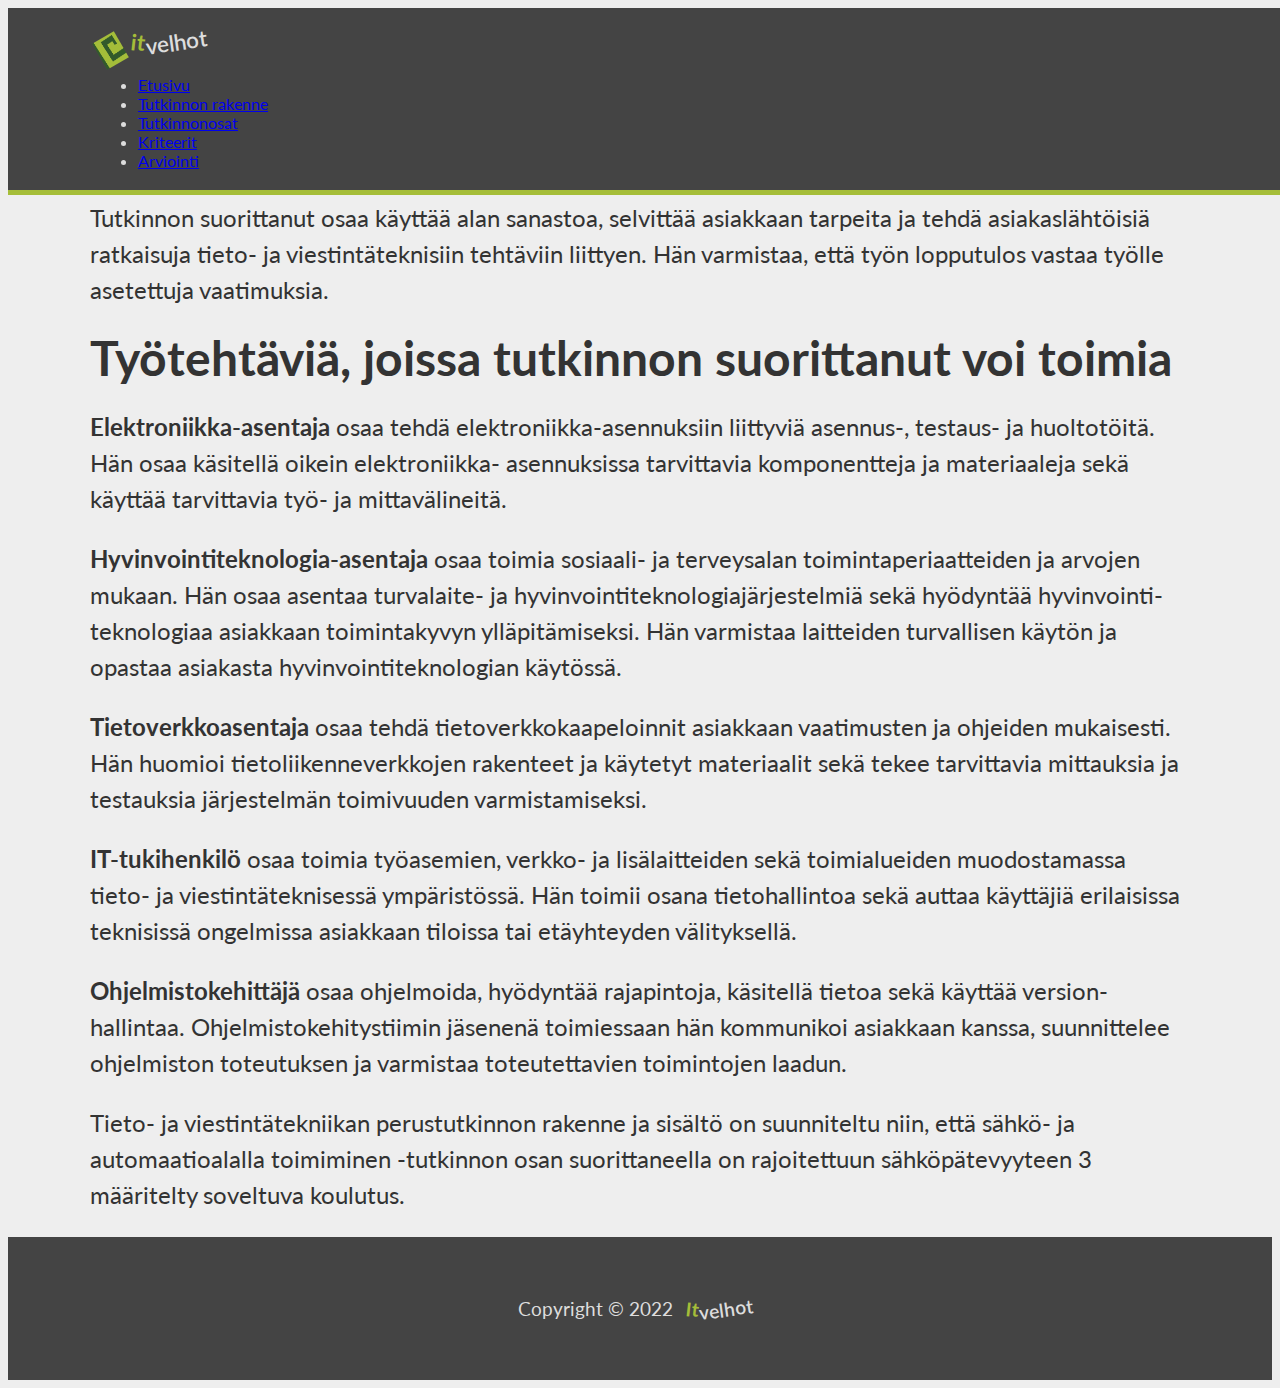
<file: index.html>
<!DOCTYPE html>
<html lang="fi">
<head>
    <meta charset="UTF-8">
    <meta http-equiv="X-UA-Compatible" content="IE=edge">
    <meta name="viewport" content="width=device-width, initial-scale=1.0">
    <title>Respo, mutta bootilla</title>
    <link rel="stylesheet" href="style.css">
    <link href="https://cdn.jsdelivr.net/npm/bootstrap@5.1.3/dist/css/bootstrap.min.css" rel="stylesheet" integrity="sha384-1BmE4kWBq78iYhFldvKuhfTAU6auU8tT94WrHftjDbrCEXSU1oBoqyl2QvZ6jIW3" crossorigin="anonymous">
</head>
<body>
    <nav class="navbar navbar-expand navbar-dark">
        <div class="col"><span class="logo"><img src="img/img.respo/eseduLogo3.png" alt="Logo"><span class="highlight">it</span><span class="highlight2">velhot</span></span></div>
        <div class="row">
            <ul class="navbar-nav"> 
                <li class="nav-item">
                    <a class="nav-link" href="index.html">Etu&shy;sivu</a>
                </li>
                <li class="nav-item">
                    <a class="nav-link" href="tura.html">Tut&shy;kin&shy;non rakenne</a>
                </li>
                <li class="nav-item">
                    <a class="nav-link" href="tuos.html">Tutkin&shy;non&shy;osat</a>
                </li>
                <li class="nav-item">
                    <a class="nav-link" href="krit.html">Kri&shy;tee&shy;rit</a>
                </li>
                <li class="nav-item">
                    <a class="nav-link" href="arvi.html">Arvi&shy;oin&shy;ti</a>
                </li>
            </ul>
        </div>
    </nav>

    <main>
        <div class="container-fluid p-3 pt-0">
            <h1>Tutkinnon suorittaneen osaaminen</h1>
            <p> 
                Tieto- ja viestintätekniikan perus&shy;tutkinnon suorittaneella on tieto- ja viestintä&shy;tekniikan tehtävissä edellytetty ammatti&shy;taito, 
                ja hän osaa toimia yhteistyö&shy;kykyisesti tieto- ja viestintä&shy;teknisessä ympäristössä. Tutkinnon suorittanut osaa käyttää alan sanastoa, 
                selvittää asiakkaan tarpeita ja tehdä asiakas&shy;lähtöisiä ratkaisuja tieto- ja viestintä&shy;teknisiin tehtäviin liittyen. Hän varmistaa, 
                että työn loppu&shy;tulos vastaa työlle asetettuja vaatimuksia.
            </p>

            <h1>Työtehtäviä, joissa tutkinnon suorittanut voi toimia</h1>

            <p>
                <b>Elektroniikka-asentaja</b> osaa tehdä elektroniikka-asennuksiin liittyviä asennus-, testaus- ja huolto&shy;töitä. Hän osaa käsitellä oikein elektroniikka-
                asennuksissa tarvittavia komponentteja ja materiaaleja sekä käyttää tarvittavia työ- ja mitta&shy;välineitä.
            </p>

            <p> 
                <b>Hyvinvointiteknologia-asentaja</b> osaa toimia sosiaali- ja terveysalan toiminta&shy;periaatteiden ja arvojen mukaan. Hän osaa asentaa turvalaite- ja 
                hyvinvointi&shy;teknologia&shy;järjestelmiä sekä hyödyntää hyvinvointi&shy;teknologiaa asiakkaan toiminta&shy;kyvyn yllä&shy;pitämiseksi. Hän varmistaa laitteiden turvallisen käytön 
                ja opastaa asiakasta hyvinvointi&shy;teknologian käytössä.
            </p>

            <p>
                <b>Tietoverkkoasentaja</b> osaa tehdä tieto&shy;verkko&shy;kaapeloinnit asiakkaan vaatimusten ja ohjeiden mukaisesti. Hän huomioi tieto&shy;liikenne&shy;verkkojen rakenteet ja 
                käytetyt materiaalit sekä tekee tarvittavia mittauksia ja testauksia järjestelmän toimivuuden varmistamiseksi.
            </p>

            <p>
                <b>IT-tukihenkilö</b> osaa toimia työ&shy;asemien, verkko- ja lisä&shy;laitteiden sekä toimi&shy;alueiden muodostamassa tieto- ja viestintä&shy;teknisessä ympäristössä. Hän toimii osana 
                tieto&shy;hallintoa sekä auttaa käyttäjiä erilaisissa teknisissä ongelmissa asiakkaan tiloissa tai etä&shy;yhteyden välityksellä.
            </p>

            <p>
                <b>Ohjelmistokehittäjä</b> osaa ohjelmoida, hyödyntää raja&shy;pintoja, käsitellä tietoa sekä käyttää version&shy;hallintaa. Ohjelmisto&shy;kehitys&shy;tiimin jäsenenä toimiessaan 
                hän kommunikoi asiakkaan kanssa, suunnittelee ohjelmiston toteutuksen ja varmistaa toteutettavien toimintojen laadun.
            </p>

            <p>
                Tieto- ja viestintätekniikan perus&shy;tutkinnon rakenne ja sisältö on suunniteltu niin, että sähkö- ja automaatio&shy;alalla toimiminen -tutkinnon osan suorittaneella on 
                rajoitettuun sähkö&shy;pätevyyteen 3 määritelty soveltuva koulutus.
            </p>
    
        </div>
        
    </main>
    <footer>
        <div class="logo">
            Copyright &copy; 2022 <span><span class="highlight">It</span><span class="highlight2">velhot</span></span>
        </div>

    </footer>
    
</body>
</html>
</file>
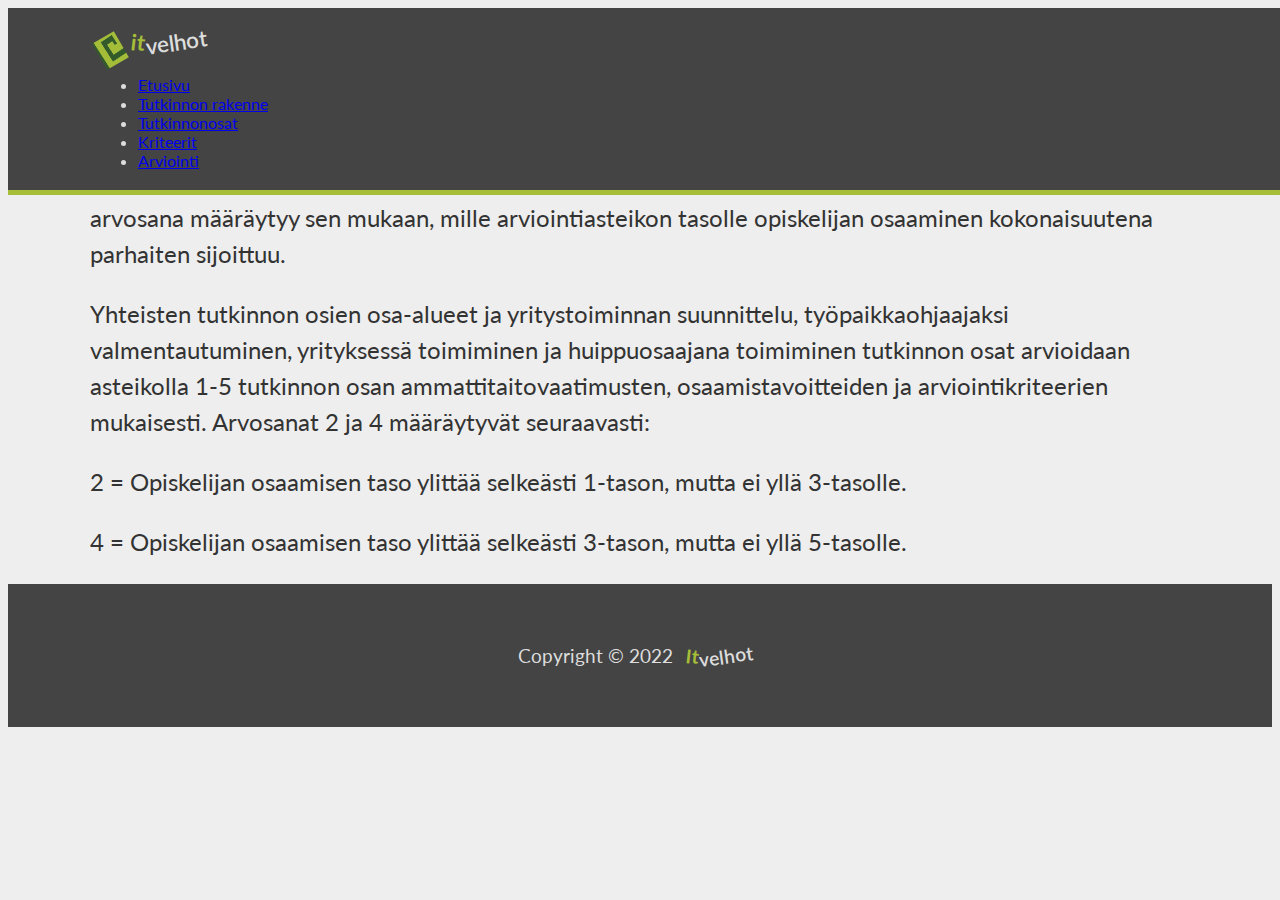
<file: arvi.html>
<!DOCTYPE html>
<html lang="fi">
<head>
    <meta charset="UTF-8">
    <meta http-equiv="X-UA-Compatible" content="IE=edge">
    <meta name="viewport" content="width=device-width, initial-scale=1.0">
    <title>Respo, mutta bootilla</title>
    <link rel="stylesheet" href="style.css">
    <link href="https://cdn.jsdelivr.net/npm/bootstrap@5.1.3/dist/css/bootstrap.min.css" rel="stylesheet" integrity="sha384-1BmE4kWBq78iYhFldvKuhfTAU6auU8tT94WrHftjDbrCEXSU1oBoqyl2QvZ6jIW3" crossorigin="anonymous">
</head>
<body>
    <nav class="navbar navbar-expand navbar-dark">
        <div class="col"><span class="logo"><img src="img/img.respo/eseduLogo3.png" alt="Logo"><span class="highlight">it</span><span class="highlight2">velhot</span></span></div>
        <div class="row">
            <ul class="navbar-nav"> 
                <li class="nav-item">
                    <a class="nav-link" href="index.html">Etu&shy;sivu</a>
                </li>
                <li class="nav-item">
                    <a class="nav-link" href="tura.html">Tut&shy;kin&shy;non rakenne</a>
                </li>
                <li class="nav-item">
                    <a class="nav-link" href="tuos.html">Tutkin&shy;non&shy;osat</a>
                </li>
                <li class="nav-item">
                    <a class="nav-link" href="krit.html">Kri&shy;tee&shy;rit</a>
                </li>
                <li class="nav-item">
                    <a class="nav-link" href="arvi.html">Arvi&shy;oin&shy;ti</a>
                </li>
            </ul>
        </div>
    </nav>

    <main>
        <div class="container-fluid p-3 pt-0">
            <h1>Osaamisen arviointi</h1>
            <p> 
                Ammatilliset tutkinnon osat arvioidaan asteikolla 1-5 tutkinnon osan ammatti&shy;taito&shy;vaatimusten ja arviointi&shy;kriteerien mukaisesti. Opiskelijan osaaminen arvioidaan 
                tutkinnon osittain. Tutkinnon osan arvosana määräytyy sen mukaan, mille arviointi&shy;asteikon tasolle opiskelijan osaaminen kokonaisuutena parhaiten sijoittuu.
            </p>

            <p>
                Yhteisten tutkinnon osien osa-alueet ja yritys&shy;toiminnan suunnittelu, työpaikka&shy;ohjaajaksi valmentautuminen, yrityksessä toimiminen ja huippu&shy;osaajana toimiminen 
                tutkinnon osat arvioidaan asteikolla 1-5 tutkinnon osan ammatti&shy;taito&shy;vaatimusten, osaamis&shy;tavoitteiden ja arviointi&shy;kriteerien mukaisesti. 
                Arvosanat 2 ja 4 määräytyvät seuraavasti:
            </p>

            <p>
                2 = Opiskelijan osaamisen taso ylittää selkeästi 1-tason, mutta ei yllä 3-tasolle.
            </p>

            <p>
                4 = Opiskelijan osaamisen taso ylittää selkeästi 3-tason, mutta ei yllä 5-tasolle.
            </p>
    
        </div>
        
    </main>
    <footer>
        <div class="logo">
            Copyright &copy; 2022 <span><span class="highlight">It</span><span class="highlight2">velhot</span></span>
        </div>

    </footer>
    
</body>
</html>
</file>
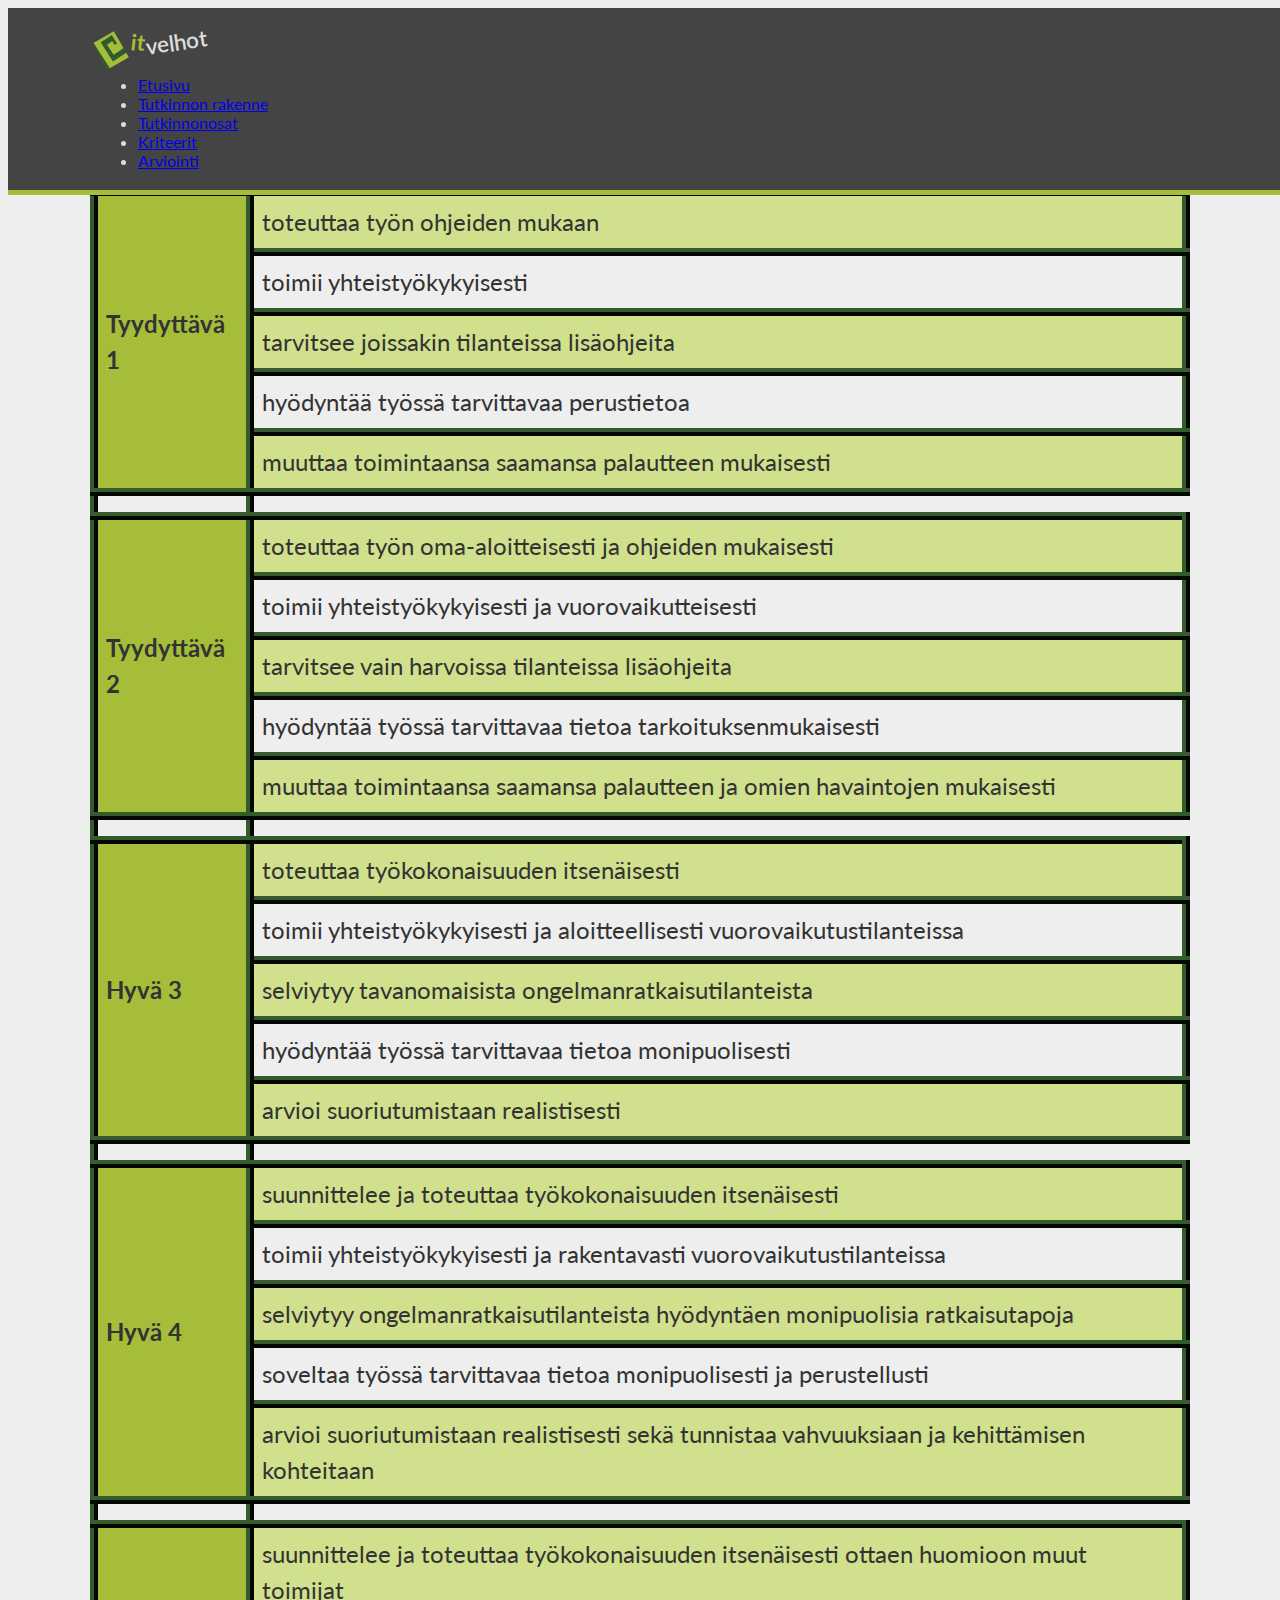
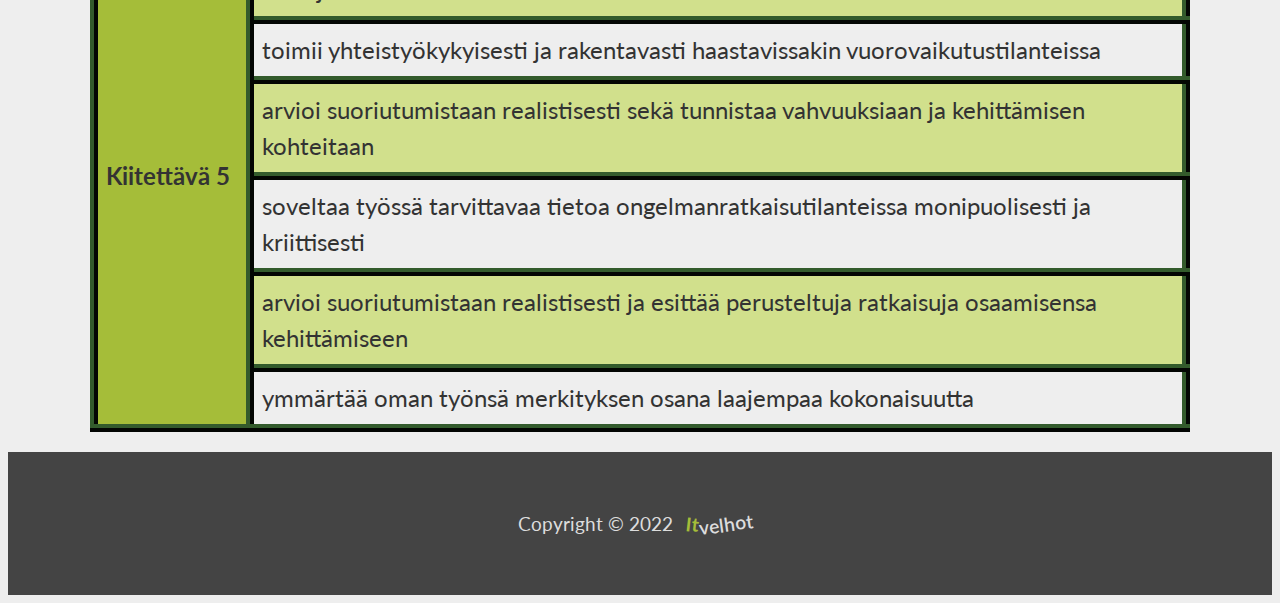
<file: krit.html>
<!DOCTYPE html>
<html lang="fi">
<head>
    <meta charset="UTF-8">
    <meta http-equiv="X-UA-Compatible" content="IE=edge">
    <meta name="viewport" content="width=device-width, initial-scale=1.0">
    <title>Respo, mutta bootilla</title>
    <link rel="stylesheet" href="style.css">
    <link href="https://cdn.jsdelivr.net/npm/bootstrap@5.1.3/dist/css/bootstrap.min.css" rel="stylesheet" integrity="sha384-1BmE4kWBq78iYhFldvKuhfTAU6auU8tT94WrHftjDbrCEXSU1oBoqyl2QvZ6jIW3" crossorigin="anonymous">
</head>
<body>
    <nav class="navbar navbar-expand navbar-dark">
        <div class="col"><span class="logo"><img src="img/img.respo/eseduLogo3.png" alt="Logo"><span class="highlight">it</span><span class="highlight2">velhot</span></span></div>
        <div class="row">
            <ul class="navbar-nav"> 
                <li class="nav-item">
                    <a class="nav-link" href="index.html">Etu&shy;sivu</a>
                </li>
                <li class="nav-item">
                    <a class="nav-link" href="tura.html">Tut&shy;kin&shy;non rakenne</a>
                </li>
                <li class="nav-item">
                    <a class="nav-link" href="tuos.html">Tutkin&shy;non&shy;osat</a>
                </li>
                <li class="nav-item">
                    <a class="nav-link" href="krit.html">Kri&shy;tee&shy;rit</a>
                </li>
                <li class="nav-item">
                    <a class="nav-link" href="arvi.html">Arvi&shy;oin&shy;ti</a>
                </li>
            </ul>
        </div>
    </nav>

    <main>
        <div class="table-responsive-sm p-3 container-fluid p-3 pt-0">
            <h1>Arviointikriteerit</h1>
            <table>
                <tr>
                    <th>Arvo&shy;sana</th>
                    <th>Opiskelija</th>
                </tr>
                
                <tr>
                    <th rowspan="5">Tyy&shy;dyt&shy;tä&shy;vä 1</th>
                    <td>toteuttaa työn ohjeiden mukaan</td>
                </tr>
                <tr>
                    <td>toimii yhteis&shy;työ&shy;kykyisesti</td>
                </tr>
                <tr>
                    <td>tarvitsee joissakin tilanteissa lisä&shy;ohjeita</td>
                </tr>
                <tr>
                    <td>hyödyntää työssä tarvittavaa perus&shy;tietoa</td>
                </tr>
                <tr>
                    <td>muuttaa toimintaansa saamansa palautteen mukaisesti</td>
                </tr>

                <tr>
                    <td></td>
                </tr>

                <tr>
                    <th rowspan="5">Tyy&shy;dyt&shy;tä&shy;vä 2</th>
                    <td>toteuttaa työn oma-aloitteisesti ja ohjeiden mukaisesti</td>
                </tr>
                <tr>
                    <td>toimii yhteis&shy;työ&shy;kykyisesti ja vuoro&shy;vaikutteisesti</td>
                </tr>
                <tr>
                    <td>tarvitsee vain harvoissa tilanteissa lisä&shy;ohjeita</td>
                </tr>
                <tr>
                    <td>hyödyntää työssä tarvittavaa tietoa tarkoituksen&shy;mukaisesti</td>
                </tr>
                <tr>
                    <td>muuttaa toimintaansa saamansa palautteen ja omien havaintojen mukaisesti</td>
                </tr>

                <tr>
                    <td></td>
                </tr>

                <tr>
                    <th rowspan="5">Hyvä 3</th>
                    <td>toteuttaa työ&shy;kokonaisuuden itsenäisesti</td>
                </tr>
                <tr>
                    <td>toimii yhteis&shy;työ&shy;kykyisesti ja aloitteellisesti vuoro&shy;vaikutus&shy;tilanteissa</td>
                </tr>
                <tr>
                    <td>selviytyy tavanomaisista ongelman&shy;ratkaisu&shy;tilanteista</td>
                </tr>
                <tr>
                    <td>hyödyntää työssä tarvittavaa tietoa moni&shy;puolisesti</td>
                </tr>
                <tr>
                    <td>arvioi suoriutumistaan realistisesti</td>
                </tr>

                <tr>
                    <td></td>
                </tr>

                <tr>
                    <th rowspan="5">Hyvä 4</th>
                    <td>suunnittelee ja toteuttaa työ&shy;kokonaisuuden itsenäisesti</td>
                </tr>
                <tr>
                    <td>toimii yhteis&shy;työ&shy;kykyisesti ja rakentavasti vuoro&shy;vaikutus&shy;tilanteissa</td>
                </tr>
                <tr>
                    <td>selviytyy ongelman&shy;ratkaisu&shy;tilanteista hyödyntäen moni&shy;puolisia ratkaisu&shy;tapoja</td>
                </tr>
                <tr>
                    <td>soveltaa työssä tarvittavaa tietoa moni&shy;puolisesti ja perustellusti</td>
                </tr>
                <tr>
                    <td>arvioi suoriutumistaan realistisesti sekä tunnistaa vahvuuksiaan ja kehittämisen kohteitaan</td>
                </tr>

                <tr>
                    <td></td>
                </tr>
                
                <tr>
                    <th rowspan="6">Kii&shy;tet&shy;tä&shy;vä 5</th>
                    <td>suunnittelee ja toteuttaa työ&shy;kokonaisuuden itsenäisesti ottaen huomioon muut toimijat</td>
                </tr>
                <tr>
                    <td>toimii yhteis&shy;työ&shy;kykyisesti ja rakentavasti haastavissakin vuoro&shy;vaikutus&shy;tilanteissa</td>
                </tr>
                <tr>
                    <td>arvioi suoriutumistaan realistisesti sekä tunnistaa vahvuuksiaan ja kehittämisen kohteitaan</td>
                </tr>
                <tr>
                    <td>soveltaa työssä tarvittavaa tietoa ongelman&shy;ratkaisu&shy;tilanteissa moni&shy;puolisesti ja kriittisesti</td>
                </tr>
                <tr>
                    <td>arvioi suoriutumistaan realistisesti ja esittää perusteltuja ratkaisuja osaamisensa kehittämiseen</td>
                </tr>
                <tr>
                    <td>ymmärtää oman työnsä merkityksen osana laajempaa kokonaisuutta</td>
                </tr>

            </table>
    
        </div>
        
    </main>
    <footer>
        <div class="logo">
            Copyright &copy; 2022 <span><span class="highlight">It</span><span class="highlight2">velhot</span></span>
        </div>

    </footer>
    
</body>
</html>
</file>
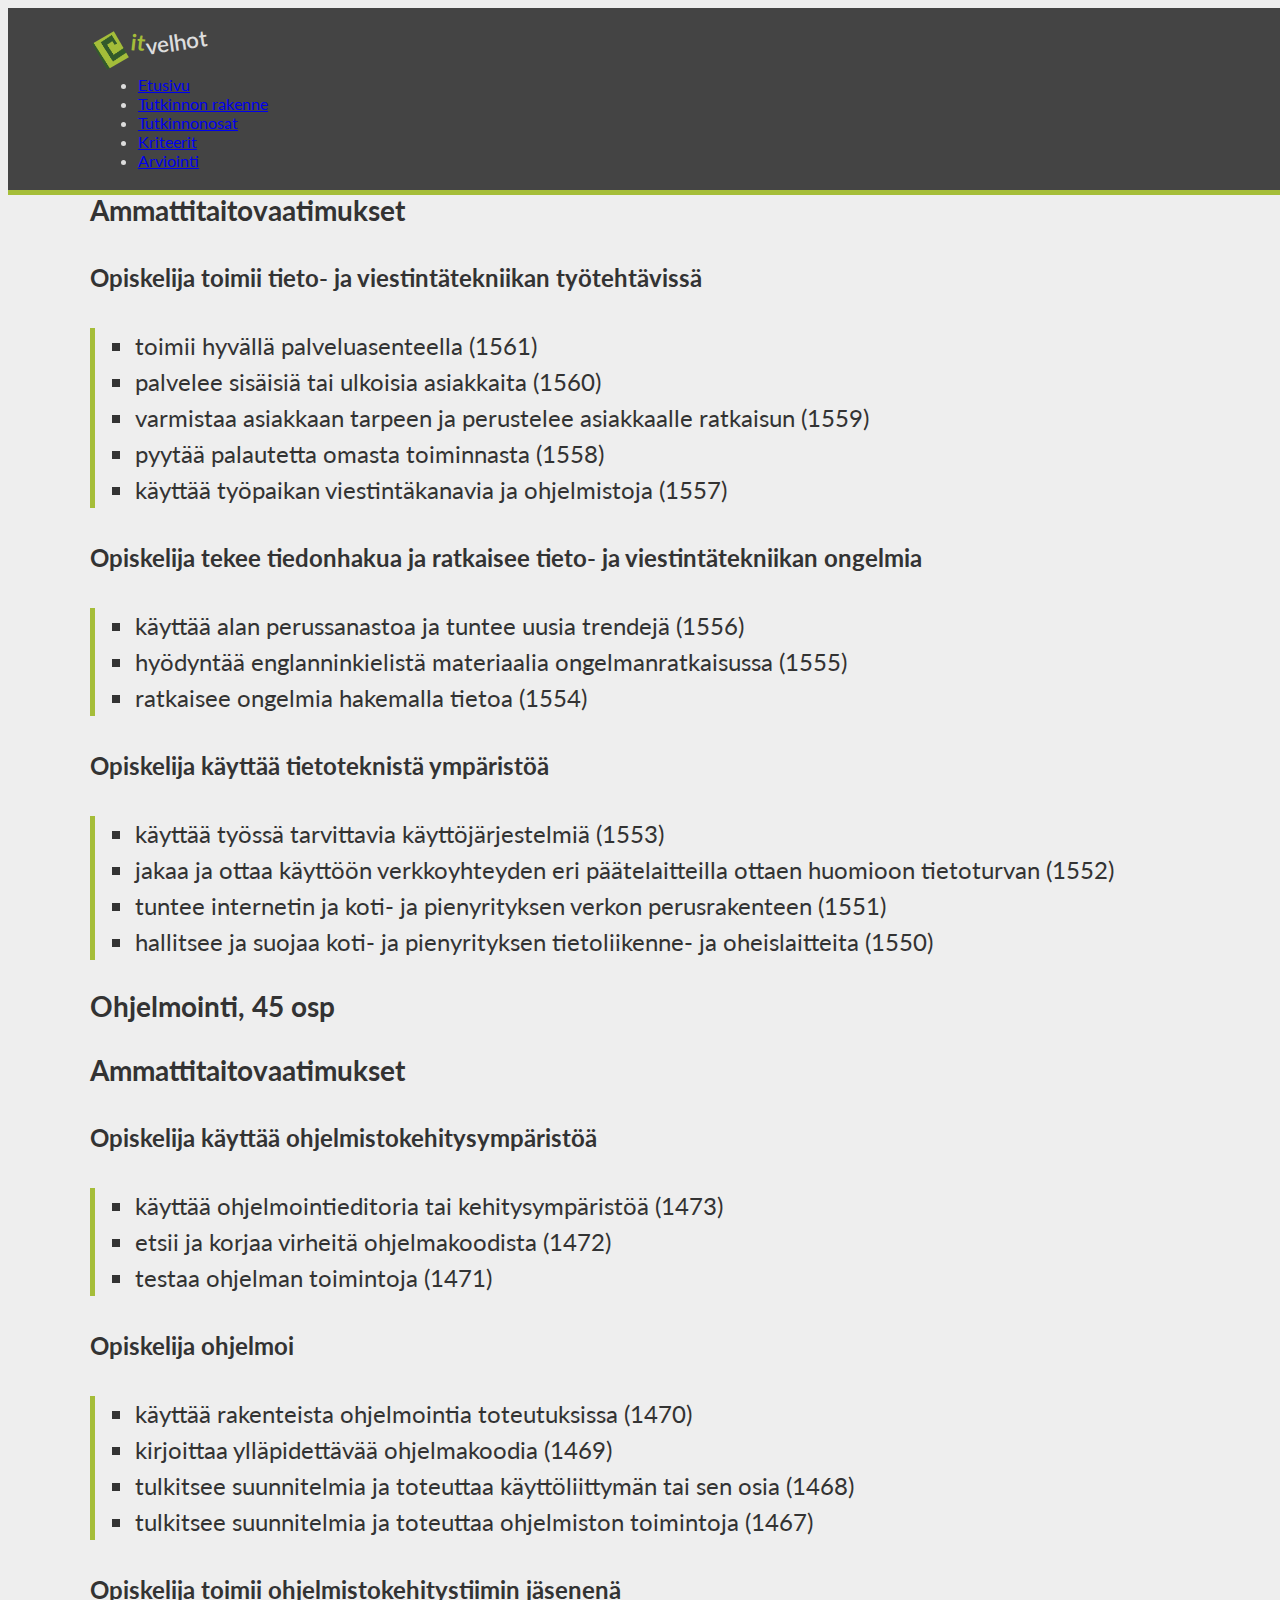
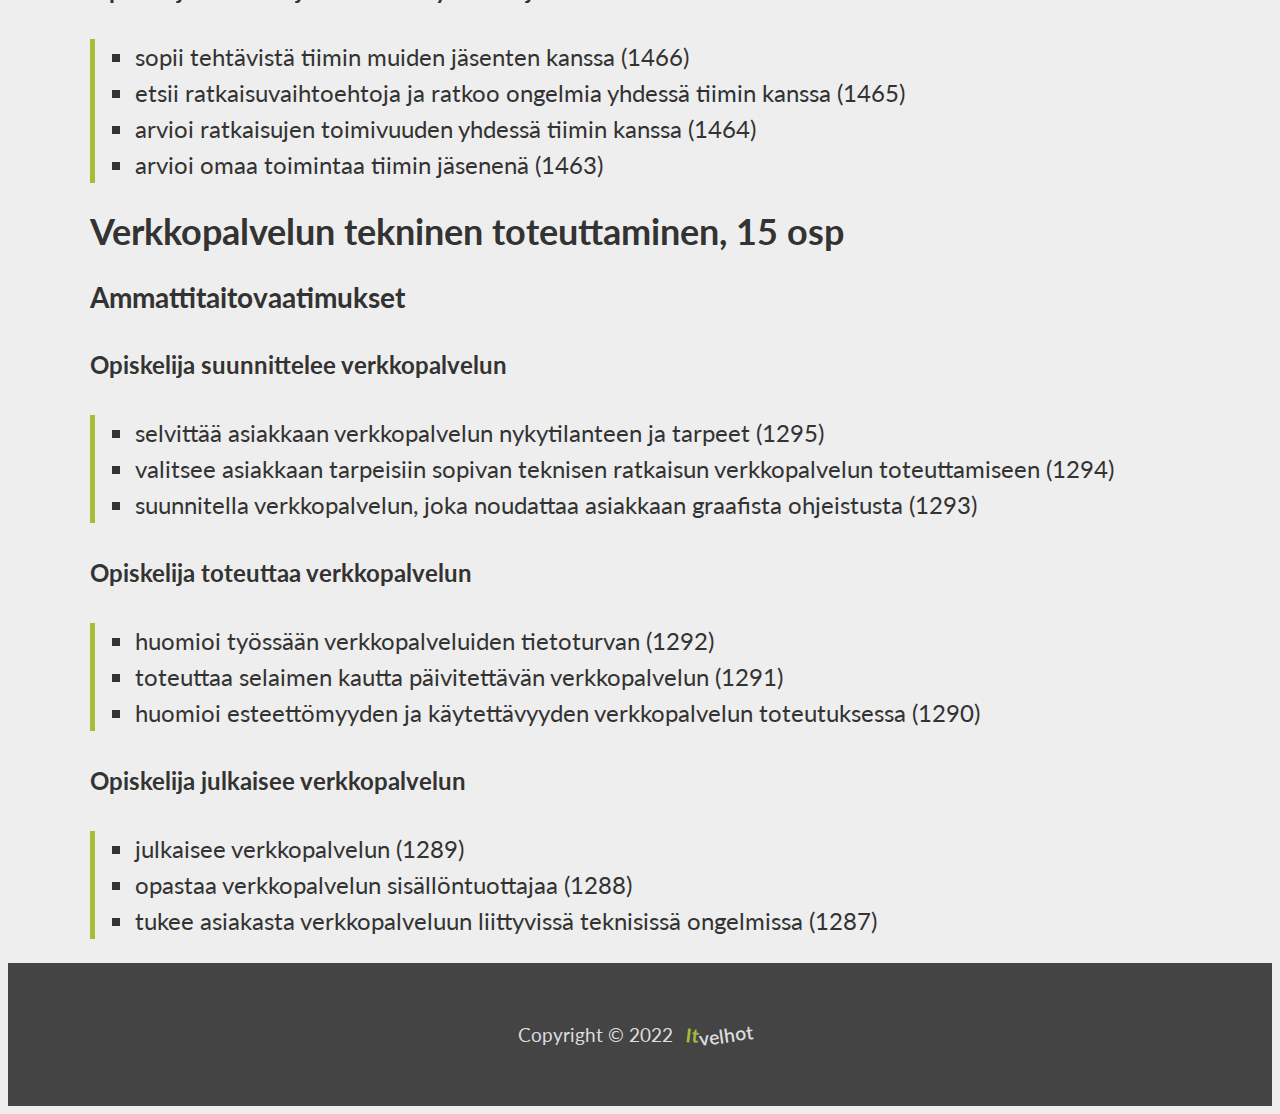
<file: tuos.html>
<!DOCTYPE html>
<html lang="fi">
<head>
    <meta charset="UTF-8">
    <meta http-equiv="X-UA-Compatible" content="IE=edge">
    <meta name="viewport" content="width=device-width, initial-scale=1.0">
    <title>Respo, mutta bootilla</title>
    <link rel="stylesheet" href="style.css">
    <link href="https://cdn.jsdelivr.net/npm/bootstrap@5.1.3/dist/css/bootstrap.min.css" rel="stylesheet" integrity="sha384-1BmE4kWBq78iYhFldvKuhfTAU6auU8tT94WrHftjDbrCEXSU1oBoqyl2QvZ6jIW3" crossorigin="anonymous">
</head>
<body>
    <nav class="navbar navbar-expand navbar-dark">
        <div class="col"><span class="logo"><img src="img/img.respo/eseduLogo3.png" alt="Logo"><span class="highlight">it</span><span class="highlight2">velhot</span></span></div>
        <div class="row">
            <ul class="navbar-nav"> 
                <li class="nav-item">
                    <a class="nav-link" href="index.html">Etu&shy;sivu</a>
                </li>
                <li class="nav-item">
                    <a class="nav-link" href="tura.html">Tut&shy;kin&shy;non rakenne</a>
                </li>
                <li class="nav-item">
                    <a class="nav-link" href="tuos.html">Tutkin&shy;non&shy;osat</a>
                </li>
                <li class="nav-item">
                    <a class="nav-link" href="krit.html">Kri&shy;tee&shy;rit</a>
                </li>
                <li class="nav-item">
                    <a class="nav-link" href="arvi.html">Arvi&shy;oin&shy;ti</a>
                </li>
            </ul>
        </div>
    </nav>

    <main>
        <div class="container-fluid p-3 pt-0">
            <h1>Tutkinnonosat</h1>
            <h3>Tieto- ja viestintä&shy;tekniikan perustehtävät, 25 osp</h3>

            <h3>Ammattitaitovaatimukset</h3>
            <ul class="taitovaatimukset container-fluid p-3 pt-0">
                <li>
                    <h4>Opiskelija toimii tieto- ja viestintä&shy;tekniikan työtehtävissä</h4>
                    <ul>
                        <li>toimii hyvällä palvelu&shy;asenteella (1561)</li>
                        <li>palvelee sisäisiä tai ulkoisia asiakkaita (1560)</li>
                        <li>varmistaa asiakkaan tarpeen ja perustelee asiakkaalle ratkaisun (1559)</li>
                        <li>pyytää palautetta omasta toiminnasta (1558)</li>
                        <li>käyttää työpaikan viestintä&shy;kanavia ja ohjelmistoja (1557)</li>
                    </ul>
                </li>

                <li>
                    <h4>Opiskelija tekee tiedon&shy;hakua ja ratkaisee tieto- ja viestintä&shy;tekniikan ongelmia</h4>
                    <ul>
                        <li>käyttää alan perus&shy;sanastoa ja tuntee uusia trendejä (1556)</li>
                        <li>hyödyntää englannin&shy;kielistä materiaalia ongelman&shy;ratkaisussa (1555)</li>
                        <li>ratkaisee ongelmia hakemalla tietoa (1554)</li>
                    </ul>
                </li>

                <li>
                    <h4>Opiskelija käyttää tieto&shy;teknistä ympäristöä</h4>
                    <ul>
                        <li>käyttää työssä tarvittavia käyttö&shy;järjestelmiä (1553)</li>
                        <li>jakaa ja ottaa käyttöön verkko&shy;yhteyden eri pääte&shy;laitteilla ottaen huomioon tietoturvan (1552)</li>
                        <li>tuntee internetin ja koti- ja pien&shy;yrityksen verkon perus&shy;rakenteen (1551)</li>
                        <li>hallitsee ja suojaa koti- ja pien&shy;yrityksen tieto&shy;liikenne- ja oheislaitteita (1550)</li>
                    </ul>
                </li>
            </ul>

            <h3>Ohjelmointi, 45 osp</h3>

            <h3>Ammattitaitovaatimukset</h3>
            <ul class="taitovaatimukset container-fluid p-3 pt-0">
                <li>
                    <h4>Opiskelija käyttää ohjelmisto&shy;kehitys&shy;ympäristöä</h4>
                    <ul>
                        <li>käyttää ohjelmointi&shy;editoria tai kehitys&shy;ympäristöä (1473)</li>
                        <li>etsii ja korjaa virheitä ohjelma&shy;koodista (1472)</li>
                        <li>testaa ohjelman toimintoja (1471)</li>
                    </ul>
                </li>

                <li>
                    <h4>Opiskelija ohjelmoi</h4>
                    <ul>
                        <li>käyttää rakenteista ohjelmointia toteutuksissa (1470)</li>
                        <li>kirjoittaa yllä&shy;pidettävää ohjelma&shy;koodia (1469)</li>
                        <li>tulkitsee suunnitelmia ja toteuttaa käyttö&shy;liittymän tai sen osia (1468)</li>
                        <li>tulkitsee suunnitelmia ja toteuttaa ohjelmiston toimintoja (1467)</li>
                    </ul>
                </li>

                <li>
                    <h4>Opiskelija toimii ohjelmisto&shy;kehitys&shy;tiimin jäsenenä</h4>
                    <ul>
                        <li>sopii tehtävistä tiimin muiden jäsenten kanssa (1466)</li>
                        <li>etsii ratkaisu&shy;vaihto&shy;ehtoja ja ratkoo ongelmia yhdessä tiimin kanssa (1465)</li>
                        <li>arvioi ratkaisujen toimivuuden yhdessä tiimin kanssa (1464)</li>
                        <li>arvioi omaa toimintaa tiimin jäsenenä (1463)</li>

                    </ul>
                </li>
            </ul>

            <h2>Verkkopalvelun tekninen toteut&shy;taminen, 15 osp</h2>

            <h3>Ammattitaitovaatimukset</h3>
            <ul class="taitovaatimukset container-fluid p-3 pt-0">
                <li>
                    <h4>Opiskelija suunnittelee verkko&shy;palvelun</h4>
                    <ul>
                        <li>selvittää asiakkaan verkko&shy;palvelun nyky&shy;tilanteen ja tarpeet (1295)</li>
                        <li>valitsee asiakkaan tarpeisiin sopivan teknisen ratkaisun verkko&shy;palvelun toteuttamiseen (1294)</li>
                        <li>suunnitella verkko&shy;palvelun, joka noudattaa asiakkaan graafista ohjeistusta (1293)</li>
                    </ul>
                </li>
                
                <li>
                    <h4>Opiskelija toteuttaa verkko&shy;palvelun</h4>
                    <ul>
                        <li>huomioi työssään verkko&shy;palveluiden tieto&shy;turvan (1292)</li>
                        <li>toteuttaa selaimen kautta päivitettävän verkko&shy;palvelun (1291)</li>
                        <li>huomioi esteettömyyden ja käytettävyyden verkko&shy;palvelun toteutuksessa (1290)</li>
                    </ul>
                </li>

                <li>
                    <h4>Opiskelija julkaisee verkko&shy;palvelun</h4>
                    <ul>
                        <li>julkaisee verkko&shy;palvelun (1289)</li>
                        <li>opastaa verkko&shy;palvelun sisällön&shy;tuottajaa (1288)</li>
                        <li>tukee asiakasta verkko&shy;palveluun liittyvissä teknisissä ongelmissa (1287)</li>
                    </ul>
                </li>
            </ul>
    
        </div>
        
    </main>
    <footer>
        <div class="logo">
            Copyright &copy; 2022 <span><span class="highlight">It</span><span class="highlight2">velhot</span></span>
        </div>

    </footer>
    
</body>
</html>
</file>
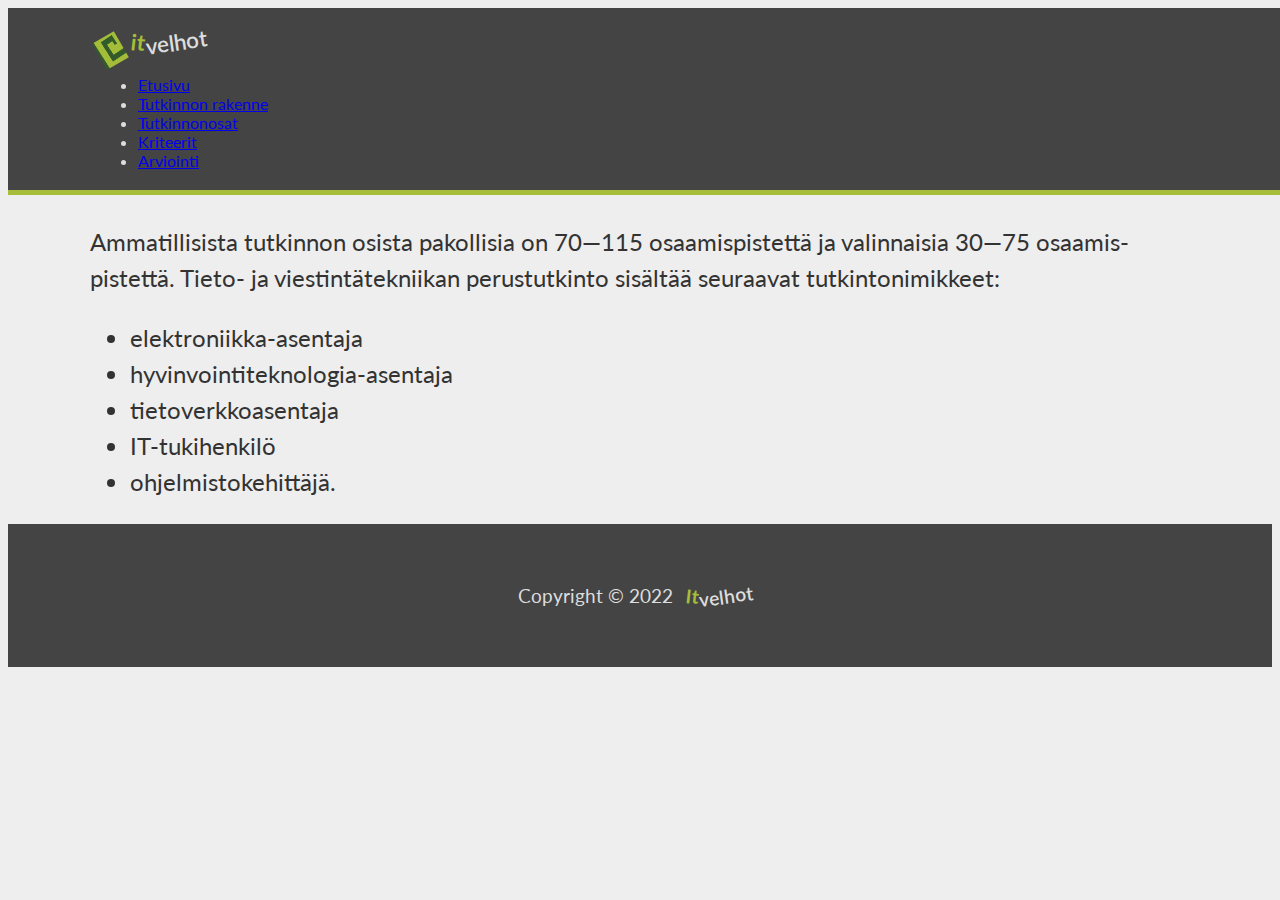
<file: tura.html>
<!DOCTYPE html>
<html lang="fi">
<head>
    <meta charset="UTF-8">
    <meta http-equiv="X-UA-Compatible" content="IE=edge">
    <meta name="viewport" content="width=device-width, initial-scale=1.0">
    <title>Respo, mutta bootilla</title>
    <link rel="stylesheet" href="style.css">
    <link href="https://cdn.jsdelivr.net/npm/bootstrap@5.1.3/dist/css/bootstrap.min.css" rel="stylesheet" integrity="sha384-1BmE4kWBq78iYhFldvKuhfTAU6auU8tT94WrHftjDbrCEXSU1oBoqyl2QvZ6jIW3" crossorigin="anonymous">
</head>
<body>
    <nav class="navbar navbar-expand navbar-dark">
        <div class="col"><span class="logo"><img src="img/img.respo/eseduLogo3.png" alt="Logo"><span class="highlight">it</span><span class="highlight2">velhot</span></span></div>
        <div class="row">
            <ul class="navbar-nav"> 
                <li class="nav-item">
                    <a class="nav-link" href="index.html">Etu&shy;sivu</a>
                </li>
                <li class="nav-item">
                    <a class="nav-link" href="tura.html">Tut&shy;kin&shy;non rakenne</a>
                </li>
                <li class="nav-item">
                    <a class="nav-link" href="tuos.html">Tutkin&shy;non&shy;osat</a>
                </li>
                <li class="nav-item">
                    <a class="nav-link" href="krit.html">Kri&shy;tee&shy;rit</a>
                </li>
                <li class="nav-item">
                    <a class="nav-link" href="arvi.html">Arvi&shy;oin&shy;ti</a>
                </li>
            </ul>
        </div>
    </nav>

    <main>
        <div class="container-fluid p-3 pt-0">
            <h1>Tutkinnon muodostuminen</h1>
            <p> 
                Tieto- ja viestintätekniikan perustutkinnon laajuus on 180 osaamis&shy;pistettä. Tutkinto muodostuu ammatillisista tutkinnon osista (145 osaamis&shy;pistettä)
                ja yhteisistä tutkinnon osista (35 osaamis&shy;pistettä).
            </p>

            <p> 
                Ammatillisista tutkinnon osista pakollisia on 70—115 osaamis&shy;pistettä ja valinnaisia 30—75 osaamis&shy;pistettä. Tieto- ja viestintä&shy;tekniikan perustutkinto sisältää 
                seuraavat tutkinto&shy;nimikkeet:
            </p>

            <ul class="list-group">
                <li class="list-group-item">elektroniikka-asentaja</li>
                <li class="list-group-item">hyvinvointiteknologia-asentaja</li>
                <li class="list-group-item">tietoverkkoasentaja</li>
                <li class="list-group-item">IT-tukihenkilö</li>
                <li class="list-group-item">ohjelmistokehittäjä.</li>
            </ul>
    
        </div>
        
    </main>
    <footer>
        <div class="logo">
            Copyright &copy; 2022 <span><span class="highlight">It</span><span class="highlight2">velhot</span></span>
        </div>

    </footer>
    
</body>
</html>
</file>
<file: style.css>
/* Tyylit */
@import url('https://fonts.googleapis.com/css2?family=Lato&display=swap');

/* Värit */
:root {
    --teksti: #333333;
    --tausta: #eeeeee;
    --teksti-vaalea: #dddddd;
    --bg-dark: #444444;
    --highlight: #a5bd39;
    --taulukko-reuna: #335b2c;
    --taulukko-vaalea: #d1e08c;
}

/* En tiedä mitä tekee, mutta en uskalla ottaa poiskaan */
* {
    box-sizing: border-box;
}

/* Yleiskäyttöisiä tyylejä */

/* Vertikaalinen keskittäminen */

/*
.v-center {
    position: absolute;
    transform: translateY(-50%);
    top: 50%;
}
*/

/* Horisonttaalinen oikea tasaus */

/*
.h-right {
    position: absolute;
    right: 0px;
}
*/

/* Itvelhot */
.highlight {
    padding-left: 8px;
    color: var(--highlight);
    display: inline-block;
    transform: rotate(6.5deg);
    font-weight: bold;
}

.highlight2 {
    color: var(--teksti-vaalea);
    display: inline-block;
    transform: rotate(-8deg);
    padding-right: 10px;
    font-weight: 600;
}

/* nav (header alunperin) ja logo */
nav {
    background-color: var(--bg-dark);
    color: var(--teksti-vaalea);
    padding-left: 15px;
    padding-right: 15px;
    position: fixed;
    width: 100%;
    
    border-bottom: var(--highlight) solid 5px;
}

nav .logo {
    font-size: 1.4em;
}

.logo img {
    height: 30px;
    width: 25px;
    display: block;
    float: left;
    transform: translateY(25%) rotate(-30deg);
}

nav nav a {
    display: inline-block;
    font-size: 1.5em;
    color: var(--teksti-vaalea);
    text-decoration: none;
    padding: 0.5em;
}

nav a:hover {
    color: var(--teksti);
    background-color: var(--highlight);
}


/* div (fontti) */
div {
    font-family: 'Lato', sans-serif;
    max-width: 1100px;
    margin: 20px auto;
    
}

div p {
    color: var(--teksti);
}

div h1,
div h2,
div h3,
div h4 {
    font-weight: bold;
    color: var(--teksti);
}

/* body */
body {
    background-color: var(--tausta);
    color: var(--teksti);

}


/* Ammattitaitovaatimukset (se lista) */
.taitovaatimukset {
    padding: 0;

}

.taitovaatimukset > li {
    list-style-type: none;
    
}

.taitovaatimukset > li > ul {
    border-left: var(--highlight) solid 5px;
    
}

.taitovaatimukset > li > ul li {
    padding: 0;
    list-style-type: square;
}

/* main-lohkon tyylit */
main {
    font-size: 1.5em;
    line-height: 1.5em;
    padding-top: 20px;
}

/* Taulukko */
table {
    border-collapse: collapse;
    width: 100%;
}

table th, td {
    text-align: left;
    padding: 8px;
    border: 8px inset var(--taulukko-reuna);
}

tr:nth-child(even){background-color: var(--taulukko-vaalea)}

th {
    background-color: var(--highlight);
    color: var(--teksti);
} 

/* Footer */
footer {
    background-color: var(--bg-dark);
    color: var(--teksti-vaalea);
    padding: 40px 0;
    text-align: center;
    font-size: 1.2em;
}
</file>
